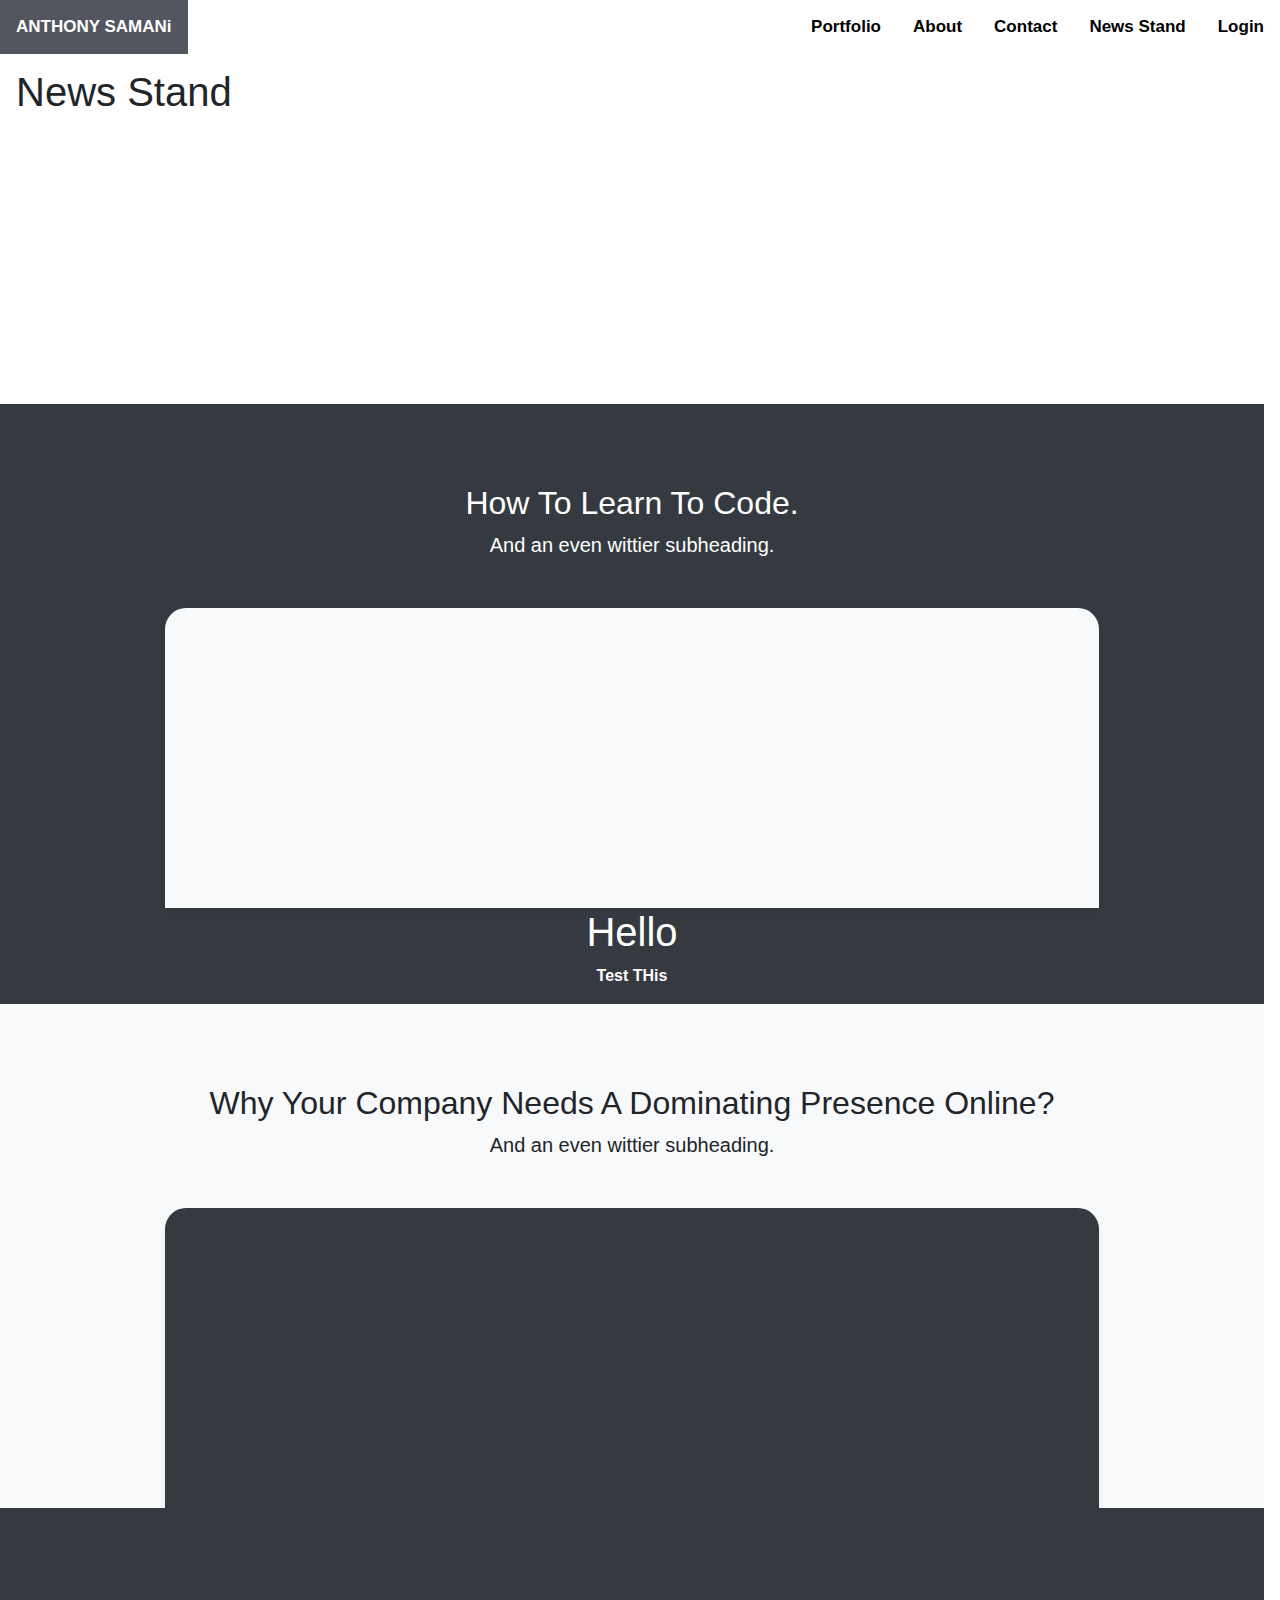
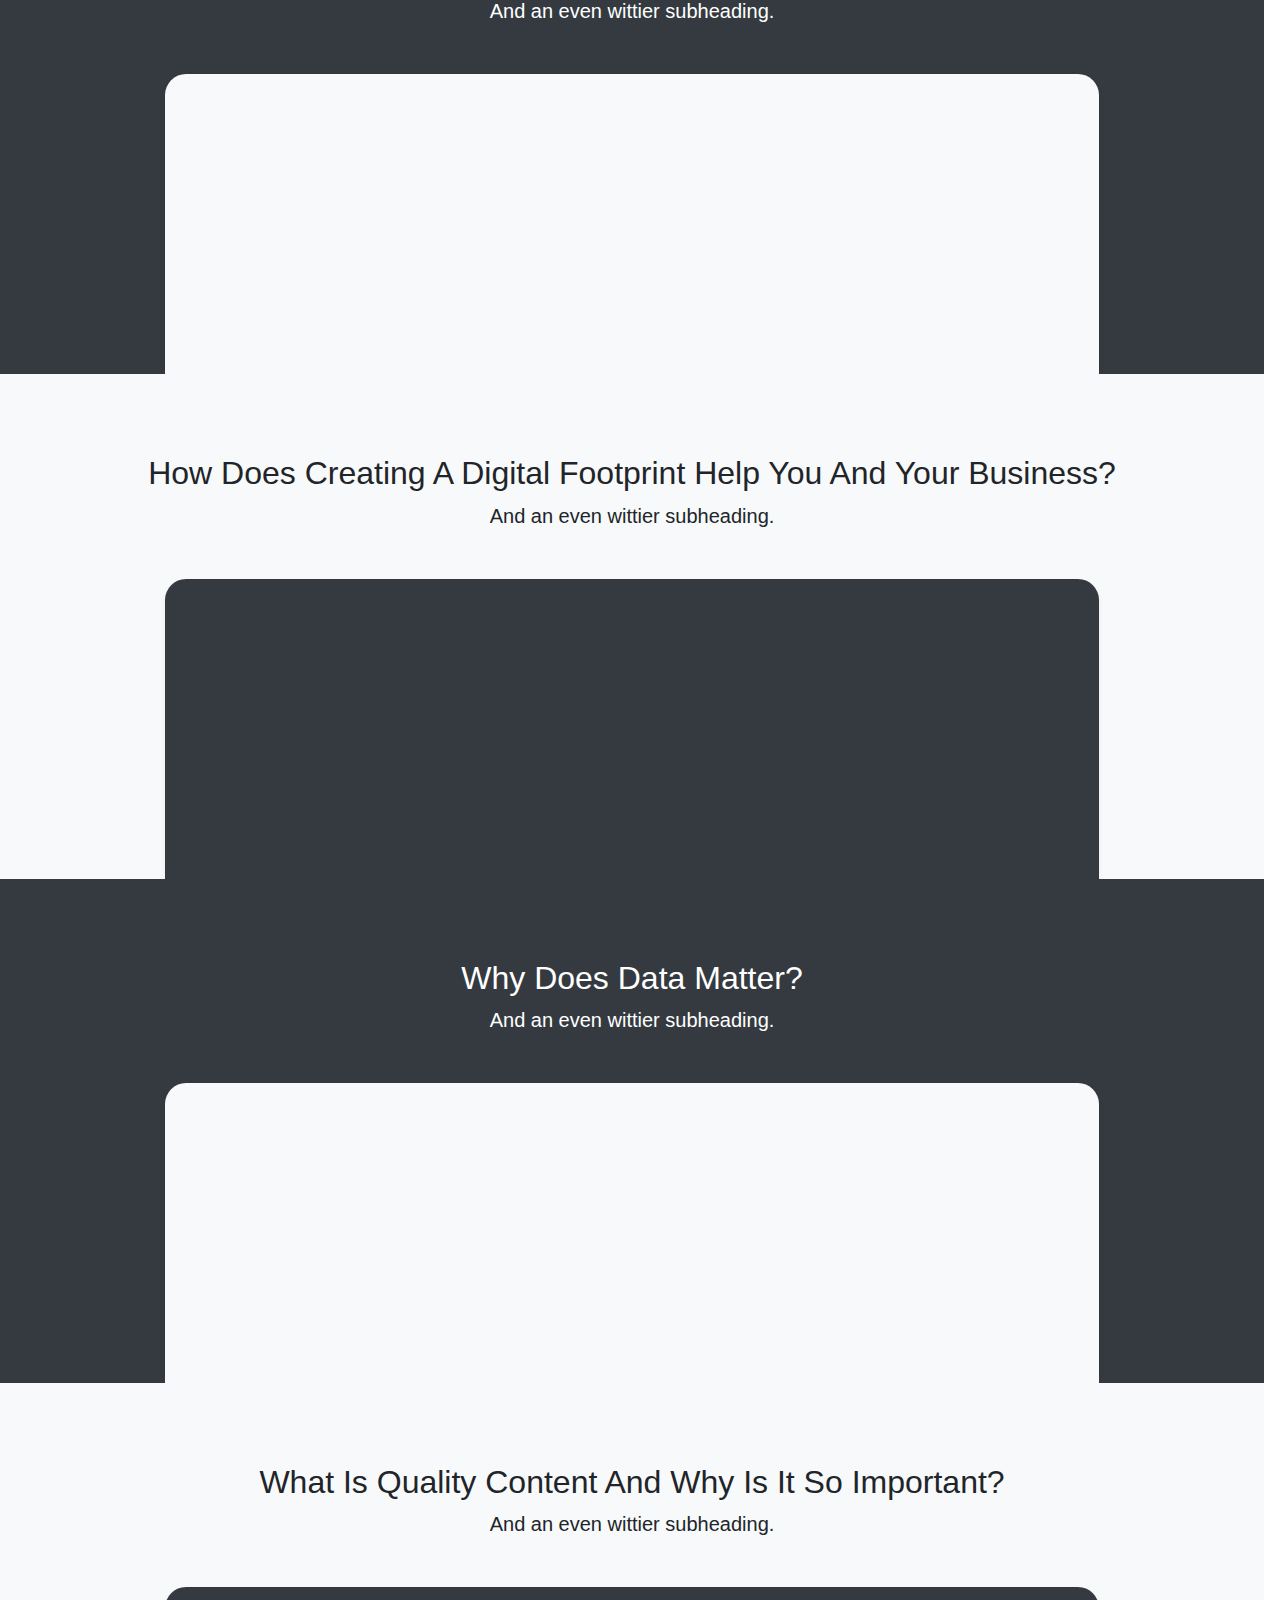
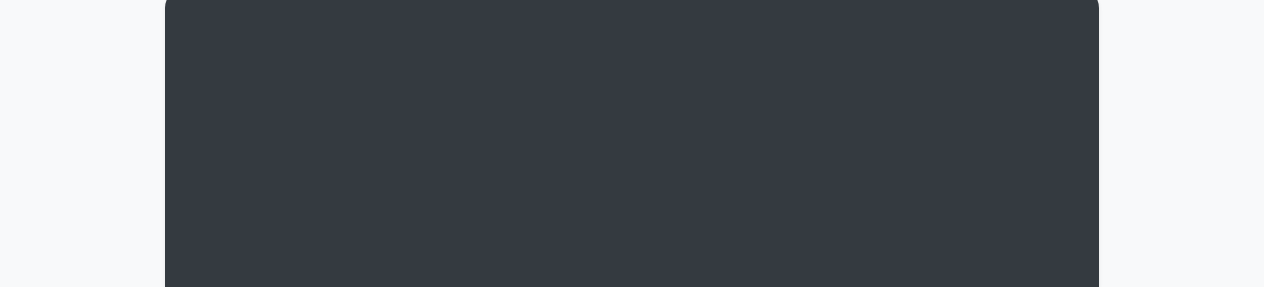
<file: NewsStand.html>
<!DOCTYPE HTML>
<html lang="en">
<head>
  <title>ANTHONY SAMANi - News Stand</title>
  <meta charset="utf-8">
  <meta http-equiv="X-UA-Compatible" content="IE=edge">
  <meta name="viewport" content="width=device-width, initial-scale=1">
  <link rel="shortcut icon" type="image/x-icon" href="imgs/avatar-02.png"/>
  <link rel="stylesheet" href="https://stackpath.bootstrapcdn.com/bootstrap/4.3.1/css/bootstrap.min.css" integrity="sha384-ggOyR0iXCbMQv3Xipma34MD+dH/1fQ784/j6cY/iJTQUOhcWr7x9JvoRxT2MZw1T" crossorigin="anonymous">
  <link rel="stylesheet" href="css/master.css" type="text/css">
  <link rel="stylesheet" href=" css/main.css" type="text/css">
  <link rel="stylesheet" href=" css/mobile.css" type="text/css">
  <link href="https://fonts.googleapis.com/css?family=Poiret+One|Oswald|" rel="stylesheet">

</head>

<body>
  <!--navigation bar starts here -->
  <div id="tnav">
    <ul class="traditional-navigation-bar" id="myTopnav">
      <li id="logo-nav-item"><a href="index.html">ANTHONY SAMANi</a></li>
      <li><a href="" class="" id="">Login</a></li>
      <li><a href="NewsStand.html">News Stand</a></li>
      <li><a href="#">Contact</a></li>
      <li><a href="#">About</a></li>
      <li><a href="Portfolio.html">Portfolio</a></li>
      <li class="icon0"><a href="javascript:void(0);" onclick="mobileMenu()">&#9776;</a>
      </li>
    </ul>
  </div>
  <!--navigation bar ends here -->
  <!--main section starts here -->
  <div class="custom-section" id="newsStand-header-section">

    <div class="main-header-section-content">
      <h1>News Stand</h1>
      <br>
    </div>
  </div>
  <!--main seciton ends here -->
  <div class="bg-dark mr-md-3 pt-3 px-3 pt-md-5 px-md-5 text-center text-white overflow-hidden">
    <div class="my-3 py-3">
      <h2 class="display-5">How To Learn To Code.</h2>
      <p class="lead">And an even wittier subheading.</p>
    </div>
    <div class="bg-light shadow-sm mx-auto" style="width: 80%; height: 300px; border-radius: 21px 21px 0 0;"></div>
    <h1>Hello</h1>
    <p>Test THis </p>
  </div>
  <div class="bg-light mr-md-3 pt-3 px-3 pt-md-5 px-md-5 text-center overflow-hidden">
    <div class="my-3 p-3">
      <h2 class="display-5">Why Your Company Needs A Dominating Presence Online?</h2>
      <p class="lead">And an even wittier subheading.</p>
    </div>
    <div class="bg-dark shadow-sm mx-auto" style="width: 80%; height: 300px; border-radius: 21px 21px 0 0;"></div>
  </div>
  <div class="bg-dark mr-md-3 pt-3 px-3 pt-md-5 px-md-5 text-center text-white overflow-hidden">
    <div class="my-3 py-3">
      <h2 class="display-5"></h2>
      <p class="lead">And an even wittier subheading.</p>
    </div>
    <div class="bg-light shadow-sm mx-auto" style="width: 80%; height: 300px; border-radius: 21px 21px 0 0;"></div>
  </div>
  <div class="bg-light mr-md-3 pt-3 px-3 pt-md-5 px-md-5 text-center overflow-hidden">
    <div class="my-3 p-3">
      <h2 class="display-5">How Does Creating A Digital Footprint Help You And Your Business?</h2>
      <p class="lead">And an even wittier subheading.</p>
    </div>
    <div class="bg-dark shadow-sm mx-auto" style="width: 80%; height: 300px; border-radius: 21px 21px 0 0;"></div>
  </div>
  <div class="bg-dark mr-md-3 pt-3 px-3 pt-md-5 px-md-5 text-center text-white overflow-hidden">
    <div class="my-3 py-3">
      <h2 class="display-5">Why Does Data Matter?</h2>
      <p class="lead">And an even wittier subheading.</p>
    </div>
    <div class="bg-light shadow-sm mx-auto" style="width: 80%; height: 300px; border-radius: 21px 21px 0 0;"></div>
  </div>
  <div class="bg-light mr-md-3 pt-3 px-3 pt-md-5 px-md-5 text-center overflow-hidden">
    <div class="my-3 p-3">
      <h2 class="display-5">What Is Quality Content And Why Is It So Important?</h2>
      <p class="lead">And an even wittier subheading.</p>
    </div>
    <div class="bg-dark shadow-sm mx-auto" style="width: 80%; height: 300px; border-radius: 21px 21px 0 0;"></div>
  </div>
  <script src="https://code.jquery.com/jquery-3.3.1.slim.min.js" integrity="sha384-q8i/X+965DzO0rT7abK41JStQIAqVgRVzpbzo5smXKp4YfRvH+8abtTE1Pi6jizo" crossorigin="anonymous"></script>
  <script src="https://cdnjs.cloudflare.com/ajax/libs/popper.js/1.14.7/umd/popper.min.js" integrity="sha384-UO2eT0CpHqdSJQ6hJty5KVphtPhzWj9WO1clHTMGa3JDZwrnQq4sF86dIHNDz0W1" crossorigin="anonymous"></script>
  <script src="https://stackpath.bootstrapcdn.com/bootstrap/4.3.1/js/bootstrap.min.js" integrity="sha384-JjSmVgyd0p3pXB1rRibZUAYoIIy6OrQ6VrjIEaFf/nJGzIxFDsf4x0xIM+B07jRM" crossorigin="anonymous"></script>
</body>
<html>
</file>
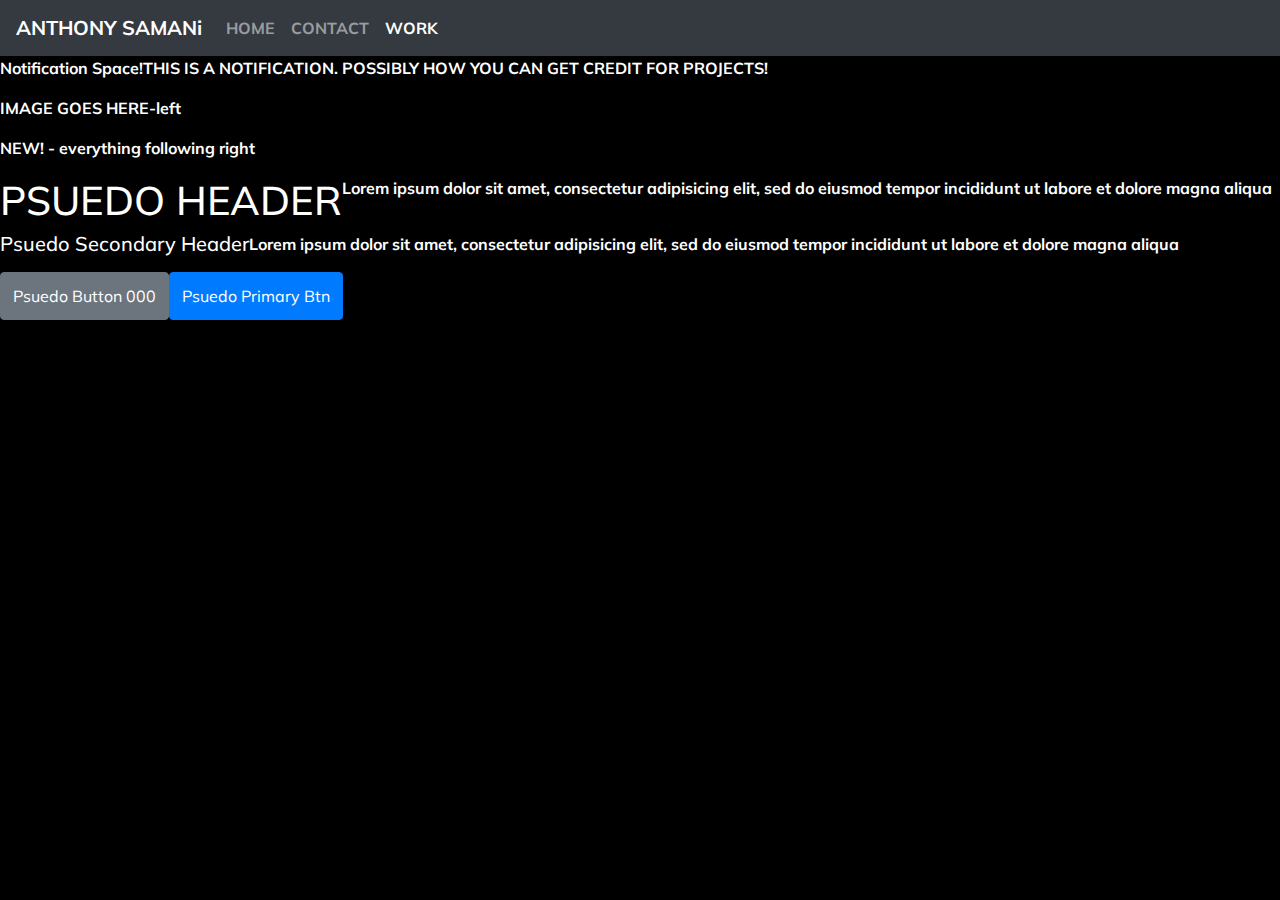
<file: work.html>
<!DOCTYPE HTML>
<html lang="en">
<head>
  <title>Anthony Samani | Web Designer, FullStack Developer, Digital Media Artist & Content Creator.</title>
  <meta charset="utf-8">
  <meta http-equiv="X-UA-Compatible" content="IE=edge">
  <meta name="viewport" content="width=device-width, initial-scale=1">
  <link rel="shortcut icon" type="image/x-icon" href="imgs/avatar-02.png"/>
  <link rel="stylesheet" href="https://stackpath.bootstrapcdn.com/bootstrap/4.3.1/css/bootstrap.min.css" integrity="sha384-ggOyR0iXCbMQv3Xipma34MD+dH/1fQ784/j6cY/iJTQUOhcWr7x9JvoRxT2MZw1T" crossorigin="anonymous">
  <link rel="stylesheet" href="css/master.css" type="text/css">
  <link rel="stylesheet" href=" css/main.css" type="text/css">
 <link href="https://fonts.googleapis.com/css2?family=Muli:wght@400;900&display=swap" rel="stylesheet">
</head>

<body>
  <style>
    body {
      background-color: black;
      color: white;
    }


  </style>
  <!--navigation bar starts here -->
<nav class="navbar navbar-expand-lg navbar-dark bg-dark">
    <a class="navbar-brand" href="index.html">ANTHONY SAMANi</a>
    <button class="navbar-toggler" type="button" data-toggle="collapse" data-target="#navbarNavAltMarkup" aria-controls="navbarNavAltMarkup" aria-expanded="false" aria-label="Toggle navigation">
    <span class="navbar-toggler-icon"></span>
    </button>
      <div class="collapse navbar-collapse" id="navbarNavAltMarkup">
        <div class="navbar-nav">
          <a class="nav-item nav-link" href="index.html">HOME </a>
          <a class="nav-item nav-link" href="contact.html">CONTACT</a>
          <a class="nav-item nav-link active" href="work.html">WORK <span class="sr-only">(current)</span></a>
        </div>
      </div>
  </nav>
  <!--navigation bar ends here -->
  <!--main section starts here -->
  <div class="container-fluid">


  <div class="row">
    <p>Notification Space</p>
    <p>!THIS IS A NOTIFICATION. POSSIBLY HOW YOU CAN GET CREDIT FOR PROJECTS!</p>
  </div>
  <div class="row">
    <p>IMAGE GOES HERE-left</p>
  </div>
  <div class="row">
    <p>NEW! - everything following right</p>
  </div>
  <div class="row">

  <h1>PSUEDO HEADER</h1>
  <p>Lorem ipsum dolor sit amet, consectetur adipisicing elit, sed do eiusmod tempor incididunt ut labore et dolore magna aliqua</p>
  </div>
  <div class="row">
    <h5>Psuedo Secondary Header</h4>
      <p>Lorem ipsum dolor sit amet, consectetur adipisicing elit, sed do eiusmod tempor incididunt ut labore et dolore magna aliqua</p>
      <button class="btn btn-secondary">Psuedo Button 000</button>
      <br>
      <br>

  <button class="btn btn-primary">Psuedo Primary Btn</button>
  </div>

  <div class="row"></div>
    </div>

  </div>


  <!--main section ends here-->
  <script src="https://code.jquery.com/jquery-3.3.1.slim.min.js" integrity="sha384-q8i/X+965DzO0rT7abK41JStQIAqVgRVzpbzo5smXKp4YfRvH+8abtTE1Pi6jizo" crossorigin="anonymous"></script>
  <script src="https://cdnjs.cloudflare.com/ajax/libs/popper.js/1.14.7/umd/popper.min.js" integrity="sha384-UO2eT0CpHqdSJQ6hJty5KVphtPhzWj9WO1clHTMGa3JDZwrnQq4sF86dIHNDz0W1" crossorigin="anonymous"></script>
  <script src="https://stackpath.bootstrapcdn.com/bootstrap/4.3.1/js/bootstrap.min.js" integrity="sha384-JjSmVgyd0p3pXB1rRibZUAYoIIy6OrQ6VrjIEaFf/nJGzIxFDsf4x0xIM+B07jRM" crossorigin="anonymous"></script>
</body>
<html>
</file>
<file: css/master.css>
@import "navbar.css";
body{
  margin: 0 auto;
  padding: 0px;
  font-family: 'Muli',
  sans-serif;
  font-weight: bold;
  max-width: 100vw;
}
#hdr-ssm {
  list-style-type: none;
  padding: 0;
  margin: 5px;
  margin-left: 0;
  margin-bottom: 25px;
}
.what-i-do {
  padding: 35px;
  min-height: 540px;
}
.what-i-do h3 {
  padding: 5px;
  text-align: center;
}
div.col-4 {
  padding: 2px;
  min-width: 33.3%;
}
.first-cards {
  margin-top: -115px;
}
.intro-sec {
width: 100%;
max-width: 100vw;
height: 675px;
background-color: #e1e8f0;
text-align: center;

}
div.intro-text {
  max-width: 75%;
  text-align: center;
}

#start-proj {
  min-height: 300px;
  min-width: 100%;
  display: inline-block;
  background-color: #e1e8f0;
  padding: 50px;

}
.card {
  border-radius: 5px;
}
#proj-para {
  max-width: 50%;
  padding: 50px;
  margin-left: 35px;
}
.start-proj-btn {
  text-decoration: none;
  color: white;
  min-width: 150px;
  min-height: 55px;
  max-height: 65px;
  margin-top: 50px;
}
#footer-txt{
  font-size: .84em;
  text-align: center;

}
.ssm-footer-list {
  list-style-type: none;
}
li.ssm-list-items {
  display: inline-block;
  margin-right: 5px;
  max-height: 14px;

}
img.ssm-img{
  max-height: 24px;
}
img.footer-img {
  max-width: 250px;
}
#footer {
  text-align: center;
  min-width: 98vw;
  min-height: 40px;
  padding: 50px;
  max-width: 100vw;
  overflow: hidden;
}
#start-proj h1{
  padding: 50px;
}

.work-header {
  min-height: 100vh;
  min-width: 100%;

}
#w-hdr-0 {
background-image: url("../imgs/2019-09-05 00.37.53-2.jpg");
background-position: center;
background-size: cover;
min-height: 100vh;

}
#w-hdr-1 {
  background-image: url("../imgs/four-square-for-blur.JPG");
  background-position: center;
  background-size: cover;
  min-height: 100vh;
}
#dev-hdr {
  background-image: url("../imgs/Screenshot 2019-09-13 21.25.13.png");
background-position: center;
  background-size: cover;
  min-height: 100vh;
 
}
#test-hdr {
background-image: url("../imgs/googlePageSpeed.png");
background-size: cover;
background-position: bottom left;;
min-height: 100vh;
background-repeat: no-repeat;
}
#cpanel-hdr {
  background-image: url("../imgs/cpanel.png");
  background-repeat: no-repeat;
  background-position: center;
  background-size: contain;
}
</file>
<file: css/main.css>
div.typing-content{
height: 35vh;
min-height: 300px;
width: 80vw;
margin: 0;
padding: 0;
}
div.typing-text {
    font-size: 7.4em;
    margin-top: 25px;
    font-weight: bolder;
    margin: 0;
    padding: 0;

}
</file>
<file: css/mobile.css>
/* Extra small devices (portrait phones, less than 576px)
No media query since this is the default in Bootstrap */
/* Extra large devices (large desktops, 1200px and up)*/
@media (max-width: 1200px) {}
/* Small devices (landscape phones, 576px and up)*/

/*Large devices (desktops, 992px and up)*/
@media (max-width: 992px) {
    div.typing-text {
        font-size: 6.4em;
    }
    .card {
        padding: 35px;
    }

}


@media (max-width: 768px) {
    div.typing-text {
        margin-top: 55px;
        font-size: 4em;
    }
    div.typing-content{
    max-height: 40vh;
    }
    div#start-proj {
        min-width: 100%;
        text-align: center;
    }
    div.container {
        padding: 0;
    }
#proj-para {
    max-width:100vw;
    padding: 10px;
    margin-left:0px;
}
    @media (max-width: 576px) {
        
    }


}
</file>
